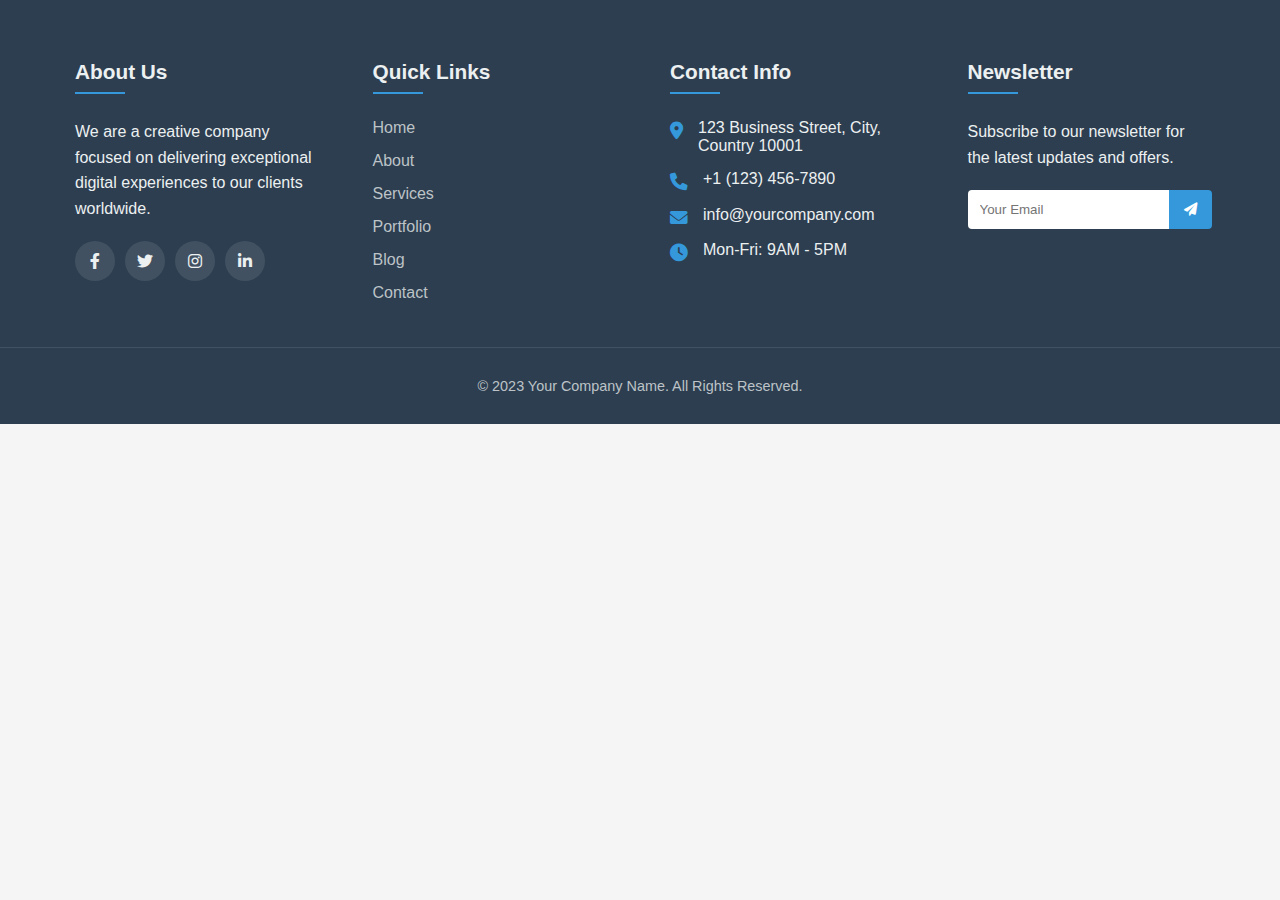
<file: tes.html>
<!DOCTYPE html>
<html lang="en">
<head>
    <meta charset="UTF-8">
    <meta name="viewport" content="width=device-width, initial-scale=1.0">
    <title>Website Footer</title>
    <style>
        /* General Styles */
        * {
            margin: 0;
            padding: 0;
            box-sizing: border-box;
            font-family: 'Arial', sans-serif;
        }
        
        body {
            background-color: #f5f5f5;
        }
        
        /* Footer Styles */
        footer {
            background-color: #2c3e50;
            color: #ecf0f1;
            padding: 60px 0 30px;
        }
        
        .footer-container {
            max-width: 1200px;
            margin: 0 auto;
            padding: 0 20px;
            display: grid;
            grid-template-columns: repeat(auto-fit, minmax(250px, 1fr));
            gap: 30px;
        }
        
        .footer-col {
            padding: 0 15px;
        }
        
        .footer-col h3 {
            font-size: 1.3rem;
            margin-bottom: 25px;
            position: relative;
            padding-bottom: 10px;
        }
        
        .footer-col h3::after {
            content: '';
            position: absolute;
            left: 0;
            bottom: 0;
            width: 50px;
            height: 2px;
            background-color: #3498db;
        }
        
        .footer-col p {
            margin-bottom: 20px;
            line-height: 1.6;
        }
        
        .footer-links {
            list-style: none;
        }
        
        .footer-links li {
            margin-bottom: 15px;
        }
        
        .footer-links a {
            color: #bdc3c7;
            text-decoration: none;
            transition: all 0.3s ease;
            display: block;
        }
        
        .footer-links a:hover {
            color: #3498db;
            padding-left: 5px;
        }
        
        .contact-info {
            list-style: none;
        }
        
        .contact-info li {
            margin-bottom: 15px;
            display: flex;
            align-items: flex-start;
        }
        
        .contact-info i {
            margin-right: 15px;
            color: #3498db;
            font-size: 1.1rem;
            margin-top: 3px;
        }
        
        .social-links {
            display: flex;
            margin-top: 20px;
        }
        
        .social-links a {
            display: flex;
            align-items: center;
            justify-content: center;
            width: 40px;
            height: 40px;
            background-color: rgba(255, 255, 255, 0.1);
            color: #ecf0f1;
            border-radius: 50%;
            margin-right: 10px;
            text-decoration: none;
            transition: all 0.3s ease;
        }
        
        .social-links a:hover {
            background-color: #3498db;
            transform: translateY(-3px);
        }
        
        .newsletter-form {
            display: flex;
            margin-top: 20px;
        }
        
        .newsletter-form input {
            flex: 1;
            padding: 12px;
            border: none;
            border-radius: 4px 0 0 4px;
            outline: none;
        }
        
        .newsletter-form button {
            padding: 12px 15px;
            background-color: #3498db;
            color: white;
            border: none;
            border-radius: 0 4px 4px 0;
            cursor: pointer;
            transition: all 0.3s ease;
        }
        
        .newsletter-form button:hover {
            background-color: #2980b9;
        }
        
        .copyright {
            text-align: center;
            padding-top: 30px;
            margin-top: 30px;
            border-top: 1px solid rgba(255, 255, 255, 0.1);
            font-size: 0.9rem;
            color: #bdc3c7;
        }
        
        /* Responsive Design */
        @media (max-width: 768px) {
            .footer-container {
                grid-template-columns: 1fr;
            }
            
            .footer-col {
                margin-bottom: 30px;
            }
        }
    </style>
    <!-- Font Awesome for icons -->
    <link rel="stylesheet" href="https://cdnjs.cloudflare.com/ajax/libs/font-awesome/6.0.0-beta3/css/all.min.css">
</head>
<body>
    <footer>
        <div class="footer-container">
            <div class="footer-col">
                <h3>About Us</h3>
                <p>We are a creative company focused on delivering exceptional digital experiences to our clients worldwide.</p>
                <div class="social-links">
                    <a href="#"><i class="fab fa-facebook-f"></i></a>
                    <a href="#"><i class="fab fa-twitter"></i></a>
                    <a href="#"><i class="fab fa-instagram"></i></a>
                    <a href="#"><i class="fab fa-linkedin-in"></i></a>
                </div>
            </div>
            
            <div class="footer-col">
                <h3>Quick Links</h3>
                <ul class="footer-links">
                    <li><a href="#">Home</a></li>
                    <li><a href="#">About</a></li>
                    <li><a href="#">Services</a></li>
                    <li><a href="#">Portfolio</a></li>
                    <li><a href="#">Blog</a></li>
                    <li><a href="#">Contact</a></li>
                </ul>
            </div>
            
            <div class="footer-col">
                <h3>Contact Info</h3>
                <ul class="contact-info">
                    <li>
                        <i class="fas fa-map-marker-alt"></i>
                        <span>123 Business Street, City, Country 10001</span>
                    </li>
                    <li>
                        <i class="fas fa-phone"></i>
                        <span>+1 (123) 456-7890</span>
                    </li>
                    <li>
                        <i class="fas fa-envelope"></i>
                        <span>info@yourcompany.com</span>
                    </li>
                    <li>
                        <i class="fas fa-clock"></i>
                        <span>Mon-Fri: 9AM - 5PM</span>
                    </li>
                </ul>
            </div>
            
            <div class="footer-col">
                <h3>Newsletter</h3>
                <p>Subscribe to our newsletter for the latest updates and offers.</p>
                <form class="newsletter-form">
                    <input type="email" placeholder="Your Email" required>
                    <button type="submit"><i class="fas fa-paper-plane"></i></button>
                </form>
            </div>
        </div>
        
        <div class="copyright">
            <p>&copy; 2023 Your Company Name. All Rights Reserved.</p>
        </div>
    </footer>
</body>
</html>
</file>
